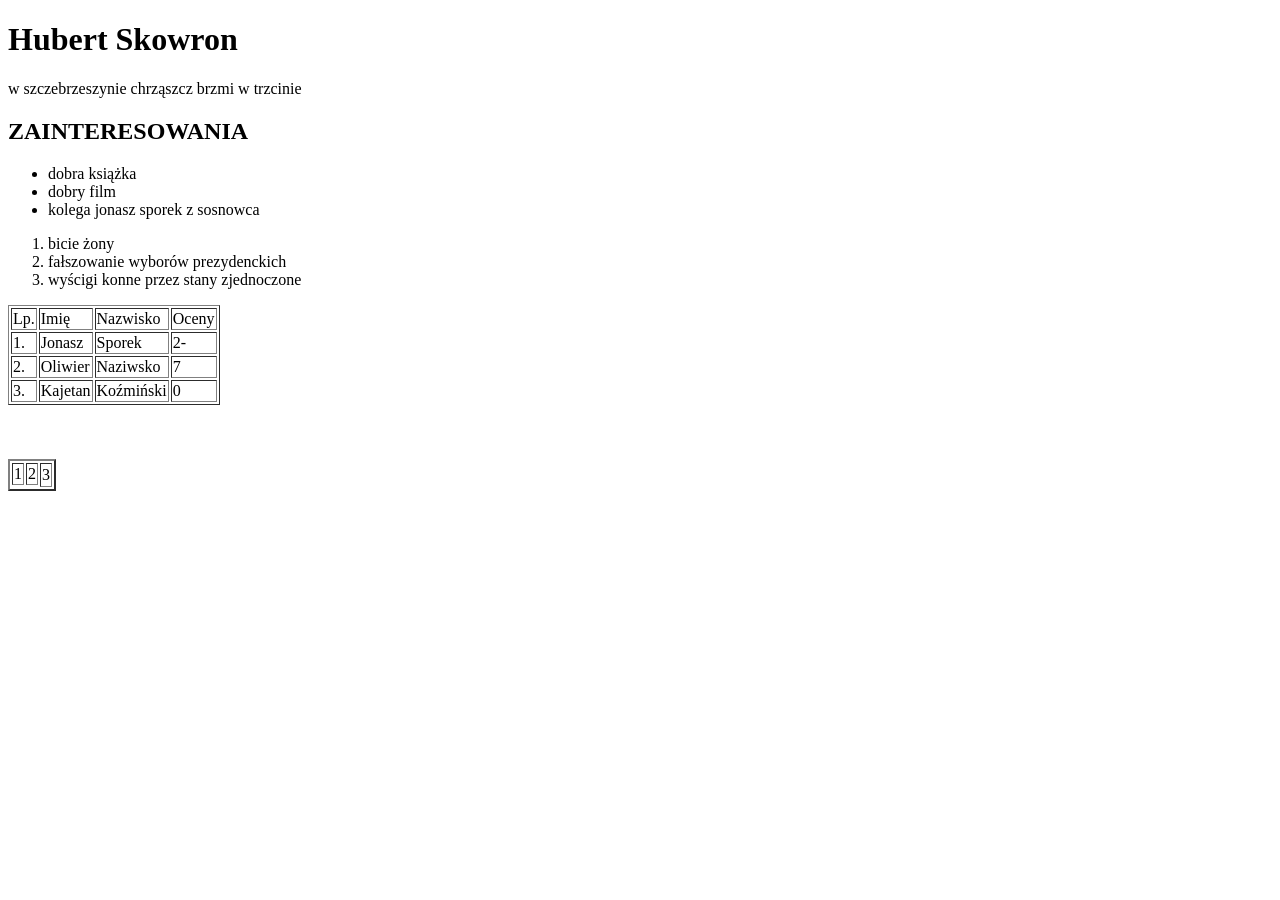
<file: index.html>
<!DOCTYPE html>
<html lang="en">
<head>
    <meta charset="UTF-8">
    <meta name="author" content="Hubert Skowron">
    <meta name="viewport" content="width=device-width, initial-scale=1.0">
    <title>programowanie WSIiZ</title>
</head>
<body>
    <h1>Hubert Skowron</h1>
    <p>w szczebrzeszynie chrząszcz brzmi w trzcinie</p>
    <h2>ZAINTERESOWANIA</h2>
    <ul>
        <li>dobra książka</li>
        <li>dobry film</li>
        <li>kolega jonasz sporek z sosnowca</li>
    </ul>
    <ol>
        <li>bicie żony</li>
        <li>fałszowanie wyborów prezydenckich</li>
        <li>wyścigi konne przez stany zjednoczone</li>
    </ol>


    <table border="1">
        <tr>

            <td>Lp.</td>
            <td>Imię</td>
            <td>Nazwisko</td>
            <td>Oceny</td>

        </tr>
        <tr>
            <td>1.</td>
            <td>Jonasz</td>
            <td>Sporek</td>
            <td>2-</td>
        </tr>
        <tr>
            <td>2.</td>
            <td>Oliwier</td>
            <td>Naziwsko</td>
            <td>7</td>
        </tr>
        <tr>
            <td>3.</td>
            <td>Kajetan</td>
            <td>Koźmiński</td>
            <td>0</td>
        </tr>

    </table>
    <br><br><br>
    <table border="2">
        <tr>
            <td colspan="2">1</td><td>2</td><td rowspan="2">3</td>
        </tr>
        <tr>

        </tr>
    </table>
</body>
</html>
</file>
